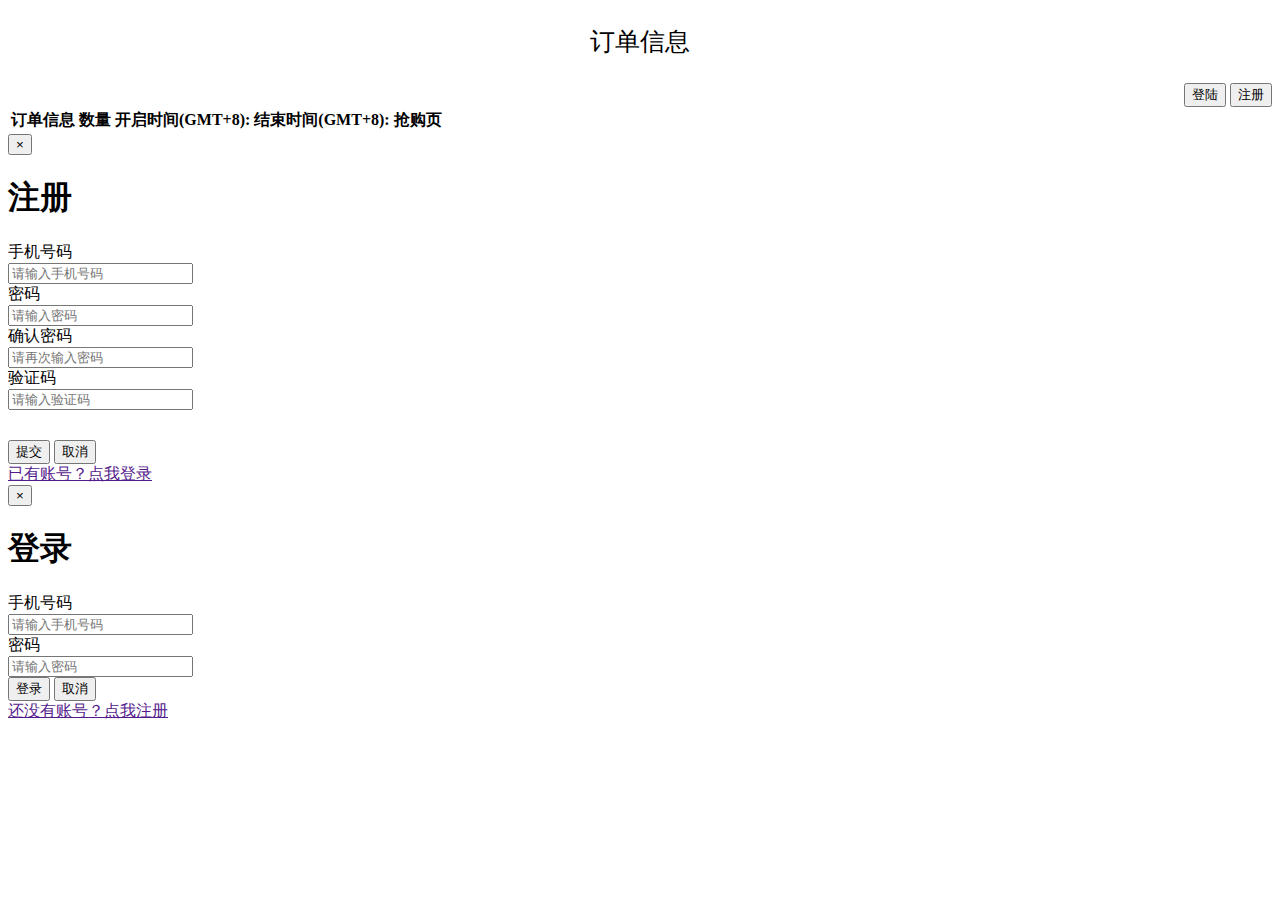
<file: src/main/webapp/index.html>
<!DOCTYPE html>
<html lang="en">
<head>
    <meta charset="UTF-8">
    <meta name="viewport" content="width=device-width, initial-scale=1">
    <title>订单显示页</title>
    <link rel="stylesheet" href="http://cdn.static.runoob.com/libs/bootstrap/3.3.7/css/bootstrap.min.css">
    <link rel="stylesheet" href="./lib/css/login.css">
    <script src="http://cdn.static.runoob.com/libs/jquery/2.1.1/jquery.min.js"></script>
    <script src="http://cdn.static.runoob.com/libs/bootstrap/3.3.7/js/bootstrap.min.js"></script>
</head>
<body>
<div class="container">
    <div class="panel panel-info">
        <div class="panel-heading">
            <p class="panel-title" style="text-align:center;font-size:25px">订单信息</p>
            <div id="login-control" style="text-align: right">
                <button class="btn btn-success"
                        data-toggle="modal" data-target="#login">登陆
                </button>
                <button class="btn btn-primary"
                        data-toggle="modal" data-target="#register">注册
                </button>
            </div>
        </div>
        <table class="table table-hover">
            <thead>
            <tr>
                <th>订单信息</th>
                <th>数量</th>
                <th>开启时间(GMT+8):</th>
                <th>结束时间(GMT+8):</th>
                <th>抢购页</th>
            </tr>
            </thead>
            <tbody id="table-info">
            </tbody>
        </table>
    </div>
</div>

<!-- 注册窗口 -->
<div id="register" class="modal fade" tabindex="-1">
    <div class="modal-dialog">
        <div class="modal-content">
            <div class="modal-body">
                <button class="close" data-dismiss="modal">
                    <span>&times;</span>
                </button>
            </div>
            <div class="modal-title">
                <h1 class="text-center">注册</h1>
            </div>
            <div class="modal-body">
                <form id="form-register">
                <div class="form-group has-feedback">
                    <label for="re-phoneNum">手机号码</label>
                    <div class="input-group">
                        <span class="input-group-addon"><span class="glyphicon glyphicon-phone"></span></span>
                        <input id="re-phoneNum" class="form-control" placeholder="请输入手机号码" maxlength="11" type="text">
                    </div>
                    <span style="color:red;display: none;" class="tips"></span>
                    <span style="display: none;" class="glyphicon glyphicon-remove form-control-feedback"></span>
                    <span style="display: none;" class="glyphicon glyphicon-ok form-control-feedback"></span>
                </div>
                <div class="form-group has-feedback">
                    <label for="re-password">密码</label>
                    <div class="input-group">
                        <span class="input-group-addon"><span class="glyphicon glyphicon-lock"></span></span>
                        <input id="re-password" class="form-control" placeholder="请输入密码" maxlength="20" type="password">
                    </div>

                    <span style="color:red;display: none;" class="tips"></span>
                    <span style="display: none;" class="glyphicon glyphicon-remove form-control-feedback"></span>
                    <span style="display: none;" class="glyphicon glyphicon-ok form-control-feedback"></span>
                </div>

                <div class="form-group has-feedback">
                    <label for="passwordConfirm">确认密码</label>
                    <div class="input-group">
                        <span class="input-group-addon"><span class="glyphicon glyphicon-lock"></span></span>
                        <input id="passwordConfirm" class="form-control" placeholder="请再次输入密码" maxlength="20"
                               type="password">
                    </div>
                    <span style="color:red;display: none;" class="tips"></span>
                    <span style="display: none;" class="glyphicon glyphicon-remove form-control-feedback"></span>
                    <span style="display: none;" class="glyphicon glyphicon-ok form-control-feedback"></span>
                </div>
                <div class="row">
                    <div class="col-xs-5">
                        <div class="form-group has-feedback">
                            <label for="idcode-btn">验证码</label>
                            <div class="input-group">
                                <span class="input-group-addon"><span class="glyphicon glyphicon-qrcode"></span></span>
                                <input id="idcode-btn" class="form-control" placeholder="请输入验证码" maxlength="4"
                                       type="text">
                            </div>
                            <span style="color:red;display: none;" class="tips"></span>
                            <span style="display: none;"
                                  class="glyphicon glyphicon-remove form-control-feedback"></span>
                            <span style="display: none;" class="glyphicon glyphicon-ok form-control-feedback"></span>
                        </div>
                    </div>
                    <div class="col-xs-5" style="padding-top: 30px">
                        <div id="idcode" style="background: transparent;"></div>
                    </div>
                </div>

                <div class="text-right">
                    <button class="btn btn-primary" type="button" id="btn-register">提交</button>
                    <button class="btn btn-danger" data-dismiss="modal">取消</button>
                </div>
                <a href="" data-toggle="modal" data-dismiss="modal" data-target="#login">已有账号？点我登录</a>
                </form>
            </div>
        </div>
    </div>
</div>

<!-- 登录窗口 -->
<div id="login" class="modal fade">
    <div class="modal-dialog">
        <div class="modal-content">
            <div class="modal-body">
                <button class="close" data-dismiss="modal">
                    <span>&times;</span>
                </button>
            </div>
            <div class="modal-title">
                <h1 class="text-center">登录</h1>
            </div>
            <div class="modal-body">
                <form id="form-login">
                    <div class="form-group has-feedback">
                        <label for="lg-phoneNum">手机号码</label>
                        <div class="input-group">
                            <span class="input-group-addon"><span class="glyphicon glyphicon-phone"></span></span>
                            <input id="lg-phoneNum" class="form-control" placeholder="请输入手机号码" maxlength="11" type="text">
                        </div>
                        <span style="color:red;display: none;" class="tips"></span>
                        <span style="display: none;" class="glyphicon glyphicon-remove form-control-feedback"></span>
                        <span style="display: none;" class="glyphicon glyphicon-ok form-control-feedback"></span>
                    </div>

                    <div class="form-group has-feedback">
                        <label for="lg-password">密码</label>
                        <div class="input-group">
                            <span class="input-group-addon"><span class="glyphicon glyphicon-lock"></span></span>
                            <input id="lg-password" class="form-control" placeholder="请输入密码" maxlength="20" type="password">
                        </div>

                        <span style="color:red;display: none;" class="tips"></span>
                        <span style="display: none;" class="glyphicon glyphicon-remove form-control-feedback"></span>
                        <span style="display: none;" class="glyphicon glyphicon-ok form-control-feedback"></span>
                    </div>

                    <div class="text-right">
                        <button class="btn btn-primary" type="button" id="btn-login">登录</button>
                        <button class="btn btn-danger" data-dismiss="modal">取消</button>
                    </div>
                    <a href="" data-toggle="modal" data-dismiss="modal" data-target="#register">还没有账号？点我注册</a>
                </form>
            </div>
        </div>
    </div>
</div>


<script type="text/javascript" src="./lib/js/graborders.js"></script>
<script>
    graborders.ajax.getlist();
    var token = getCookie("token");
    if (token != null) graborders.login.useTokenlogin(token);
</script>
</body>
</html>
</file>
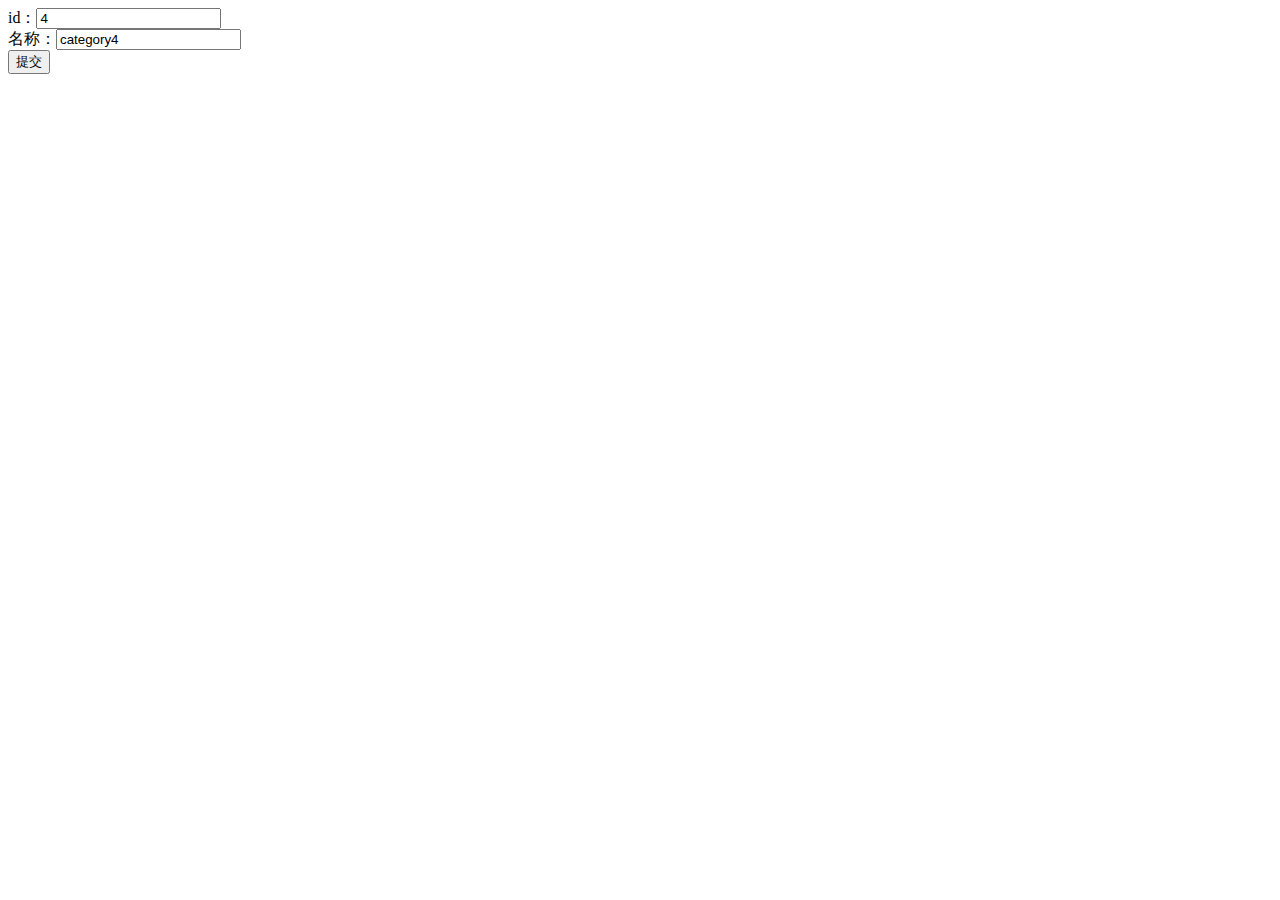
<file: src/main/webapp/submit.html>
<!DOCTYPE html>
<html>
<head>
    <meta http-equiv="Content-Type" content="text/html; charset=utf-8">
    <title>用AJAX以JSON方式提交数据</title>
    <script type="text/javascript" src="lib/js/jquery.min.js"></script>
</head>
<body>
<form>
    id：<input type="text" id="id" value="4" /><br/>
    名称：<input type="text" id="name" value="category4"/><br/>
    <input type="button" value="提交" id="sender">
</form>
<div id="messageDiv"></div>

<script>
    $(document).ready(function() {
        $('#sender').click(function () {
            var id = document.getElementById('id').value;
            var name = document.getElementById('name').value;
            var category = {"name": name, "id": id};
            var jsonData = JSON.stringify(category);
            var page = "submitCategory";

            alert(jsonData);
            $.ajax({
                type: "post",
                url: page,
                data: jsonData,
                dataType: "json",
                contentType: "application/json;charset=UTF-8",
                success: function (result) {
                    alert(result);
                }
            });
            //alert("提交成功，请在Tomcat控制台查看服务端接收到的数据");
        });
    });
</script>
</body>

</html>
</file>
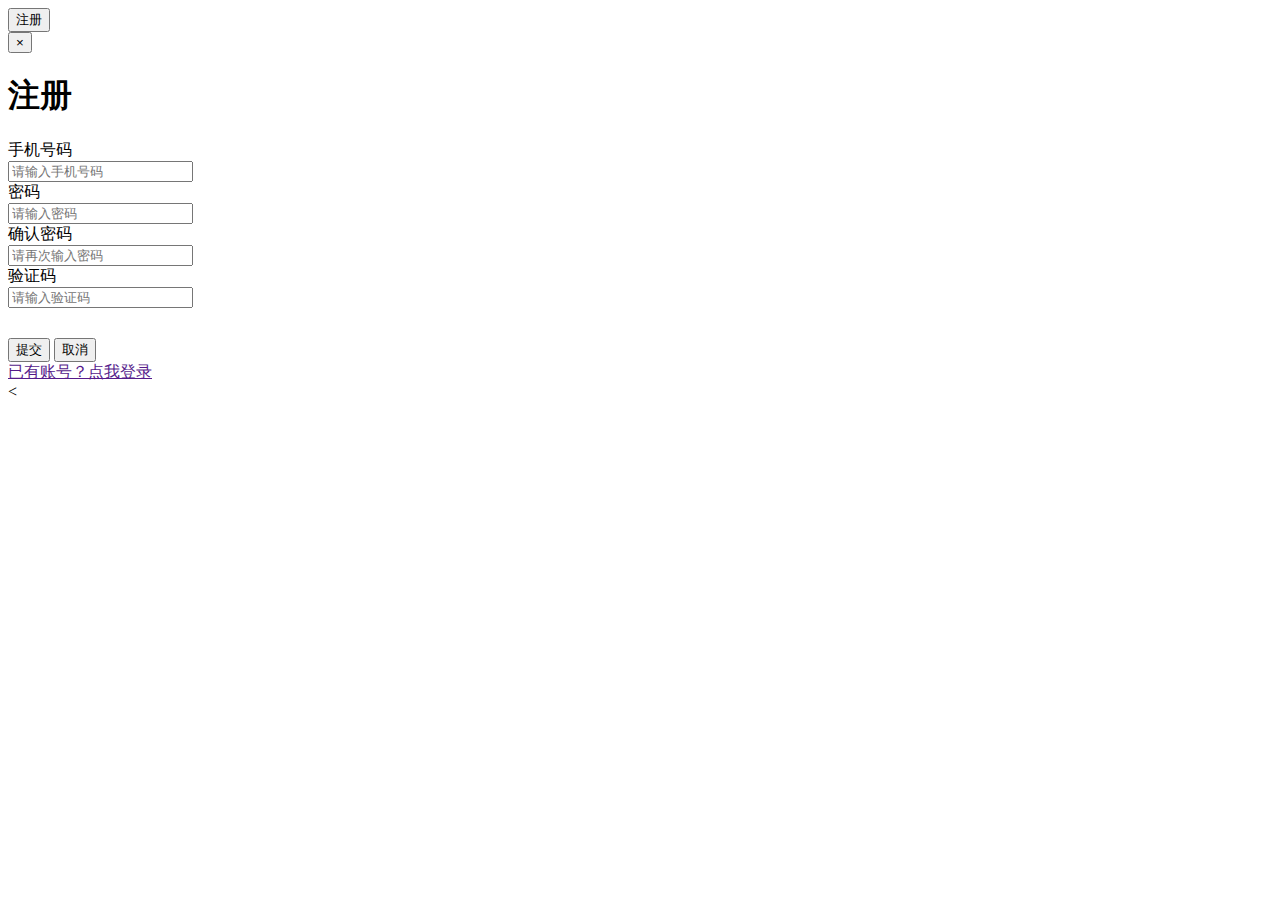
<file: src/main/webapp/test.html>
<!DOCTYPE html>
<html lang="en">
<head>
    <meta charset="UTF-8">
    <meta name="viewport" content="width=device-width, initial-scale=1">
    <title>订单显示页</title>
    <link rel="stylesheet" href="http://cdn.static.runoob.com/libs/bootstrap/3.3.7/css/bootstrap.min.css">
    <script src="http://cdn.static.runoob.com/libs/jquery/2.1.1/jquery.min.js"></script>
    <script src="http://cdn.static.runoob.com/libs/bootstrap/3.3.7/js/bootstrap.min.js"></script>
</head>
<body>
<div class="container">
<button class="btn btn-primary"
        data-toggle="modal" data-target="#register">注册
</button>

<!-- 注册窗口 -->
<div id="register" class="modal fade" tabindex="-1">
    <div class="modal-dialog">
        <div class="modal-content">
            <div class="modal-body">
                <button class="close" data-dismiss="modal">
                    <span>&times;</span>
                </button>
            </div>
            <div class="modal-title">
                <h1 class="text-center">注册</h1>
            </div>
            <div class="modal-body">
                <form class="form-group" id="form-register">

                    <div class="form-group has-feedback">
                        <label for="phoneNum">手机号码</label>
                        <div class="input-group">
                            <span class="input-group-addon"><span class="glyphicon glyphicon-phone"></span></span>
                            <input id="phoneNum" class="form-control" placeholder="请输入手机号码" maxlength="11" type="text">
                        </div>
                        <span style="color:red;display: none;" class="tips"></span>
                        <span style="display: none;" class="glyphicon glyphicon-remove form-control-feedback"></span>
                        <span style="display: none;" class="glyphicon glyphicon-ok form-control-feedback"></span>
                    </div>
                    <div class="form-group has-feedback">
                        <label for="password">密码</label>
                        <div class="input-group">
                            <span class="input-group-addon"><span class="glyphicon glyphicon-lock"></span></span>
                            <input id="password" class="form-control" placeholder="请输入密码" maxlength="20" type="password">
                        </div>

                        <span style="color:red;display: none;" class="tips"></span>
                        <span style="display: none;" class="glyphicon glyphicon-remove form-control-feedback"></span>
                        <span style="display: none;" class="glyphicon glyphicon-ok form-control-feedback"></span>
                    </div>

                    <div class="form-group has-feedback">
                        <label for="passwordConfirm">确认密码</label>
                        <div class="input-group">
                            <span class="input-group-addon"><span class="glyphicon glyphicon-lock"></span></span>
                            <input id="passwordConfirm" class="form-control" placeholder="请再次输入密码" maxlength="20" type="password">
                        </div>
                        <span style="color:red;display: none;" class="tips"></span>
                        <span style="display: none;" class="glyphicon glyphicon-remove form-control-feedback"></span>
                        <span style="display: none;" class="glyphicon glyphicon-ok form-control-feedback"></span>
                    </div>
                    <div class="row">
                        <div class="col-xs-7">
                            <div class="form-group has-feedback">
                                <label for="idcode-btn">验证码</label>
                                <div class="input-group">
                                    <span class="input-group-addon"><span class="glyphicon glyphicon-qrcode"></span></span>
                                    <input id="idcode-btn" class="form-control" placeholder="请输入验证码" maxlength="4" type="text">
                                </div>
                                <span style="color:red;display: none;" class="tips"></span>
                                <span style="display: none;" class="glyphicon glyphicon-remove form-control-feedback"></span>
                                <span style="display: none;" class="glyphicon glyphicon-ok form-control-feedback"></span>
                            </div>
                        </div>
                        <div class="col-xs-5" style="padding-top: 30px">
                            <div id="idcode" style="background: transparent;"></div>
                        </div>
                    </div>

                    <div class="text-right">
                        <button class="btn btn-primary" type="button" id="btn-register">提交</button>
                        <button class="btn btn-danger" data-dismiss="modal">取消</button>
                    </div>
                    <a href="" data-toggle="modal" data-dismiss="modal" data-target="#login">已有账号？点我登录</a>
                </form>
            </div>
        </div>
    </div>
</div>

</div>
</body>
<script>
    var check = [false];
    //校验成功函数
    function success(Obj, counter) {
        Obj.parent().parent().removeClass('has-error').addClass('has-success');
        $('.tips').eq(counter).hide();
        $('.glyphicon-ok').eq(counter).show();
        $('.glyphicon-remove').eq(counter).hide();
        check[counter] = true;

    }

    // 校验失败函数
    function fail(Obj, counter, msg) {
        Obj.parent().parent().removeClass('has-success').addClass('has-error');
        $('.glyphicon-remove').eq(counter).show();
        $('.glyphicon-ok').eq(counter).hide();
        $('.tips').eq(counter).text(msg).show();
        check[counter] = false;
    }
    // 手机号码
    var regPhoneNum = /^[0-9]{11}$/
    $('.container').find('input').eq(0).change(function() {
        if (regPhoneNum.test($(this).val())) {
            success($(this), 0);
        } else {
            fail($(this), 0, '手机号码只能为11位数字');
        }
    });

    $('#btn-register').click(function(e) {
        if (!check.every(function(value) {
                return value == true
            })) {
            e.preventDefault();
            for (key in check) {
                if (!check[key]) {
                    $('#register').find('input').eq(key).parent().parent().removeClass('has-success').addClass('has-error')
                }
            }
        }
    });

    var settings = {
        e: 'idcode',
        codeType: {
            name: 'follow',
            len: 4
        }, //len是修改验证码长度的
        codeTip: '换个验证码?',
        inputID: 'idcode-btn' //验证元素的ID
    };

    var _set = {
        storeLable: 'codeval',
        store: '#ehong-code-input',
        codeval: '#ehong-code'
    }
    $.idcode = {
        getCode: function(option) {
            _commSetting(option);
            return _storeData(_set.storeLable, null);
        },
        setCode: function(option) {
            _commSetting(option);
            _setCodeStyle("#" + settings.e, settings.codeType.name, settings.codeType.len);

        },
        validateCode: function(option) {
            _commSetting(option);
            var inputV;
            if (settings.inputID) {
                inputV = $('#' + settings.inputID).val();

            } else {
                inputV = $(_set.store).val();
            }
            if (inputV.toUpperCase() == _storeData(_set.storeLable, null).toUpperCase()) { //修改的不区分大小写
                return true;
            } else {
                _setCodeStyle("#" + settings.e, settings.codeType.name, settings.codeType.len);
                return false;
            }
        }
    };

    function _commSetting(option) {
        $.extend(settings, option);
    }

    function _storeData(dataLabel, data) {
        var store = $(_set.codeval).get(0);
        if (data) {
            $.data(store, dataLabel, data);
        } else {
            return $.data(store, dataLabel);
        }
    }

    function _setCodeStyle(eid, codeType, codeLength) {
        var codeObj = _createCode(settings.codeType.name, settings.codeType.len);
        var randNum = Math.floor(Math.random() * 6);
        var htmlCode = ''
        if (!settings.inputID) {
            htmlCode = '<span><input id="ehong-code-input" type="text" maxlength="4" /></span>';
        }
        htmlCode += '<div id="ehong-code" class="ehong-idcode-val ehong-idcode-val';
        htmlCode += String(randNum);
        htmlCode += '" href="#" onblur="return false" onfocus="return false" oncontextmenu="return false" onclick="$.idcode.setCode()">' + _setStyle(codeObj) + '</div>' + '<span id="ehong-code-tip-ck" class="ehong-code-val-tip" onclick="$.idcode.setCode()">' + settings.codeTip + '</span>';
        $(eid).html(htmlCode);
        _storeData(_set.storeLable, codeObj);
    }

    function _setStyle(codeObj) {
        var fnCodeObj = new Array();
        var col = new Array('#BF0C43', '#E69A2A', '#707F02', '#18975F', '#BC3087', '#73C841', '#780320', '#90719B', '#1F72D8', '#D6A03C', '#6B486E', '#243F5F', '#16BDB5');
        var charIndex;
        for (var i = 0; i < codeObj.length; i++) {
            charIndex = Math.floor(Math.random() * col.length);
            fnCodeObj.push('<font color="' + col[charIndex] + '">' + codeObj.charAt(i) + '</font>');
        }
        return fnCodeObj.join('');
    }

    function _createCode(codeType, codeLength) {
        var codeObj;
        if (codeType == 'follow') {
            codeObj = _createCodeFollow(codeLength);
        } else if (codeType == 'calc') {
            codeObj = _createCodeCalc(codeLength);
        } else {
            codeObj = "";
        }
        return codeObj;
    }

    function _createCodeCalc(codeLength) {
        var code1, code2, codeResult;
        var selectChar = new Array('0', '1', '2', '3', '4', '5', '6', '7', '8', '9');
        var charIndex;
        for (var i = 0; i < codeLength; i++) {
            charIndex = Math.floor(Math.random() * selectChar.length);
            code1 += selectChar[charIndex];

            charIndex = Math.floor(Math.random() * selectChar.length);
            code2 += selectChar[charIndex];
        }
        return [parseInt(code1), parseInt(code2), parseInt(code1) + parseInt(code2)];
    }

    function _createCodeFollow(codeLength) {
        var code = "";
        var selectChar = new Array('0', '1', '2', '3', '4', '5', '6', '7', '8', '9', 'A', 'B', 'C', 'D', 'E', 'F', 'G', 'H', 'I', 'J', 'K', 'L', 'M', 'N', 'O', 'P', 'Q', 'R', 'S', 'T', 'U', 'V', 'W', 'X', 'Y', 'Z');

        for (var i = 0; i < codeLength; i++) {
            var charIndex = Math.floor(Math.random() * selectChar.length);
            if (charIndex % 2 == 0) {
                code += selectChar[charIndex].toLowerCase();
            } else {
                code += selectChar[charIndex];
            }
        }
        return code;
    }

    $.idcode.setCode();

    $('.container').find('input').eq(3).change(function() {
        var IsBy = $.idcode.validateCode();
        if (IsBy) {
            success($(this), 3);
        } else {
            fail($(this), 3, '验证码输入错误');
        }
    });
</script>
<
</html>
</file>
<file: src/main/webapp/lib/css/login.css>
#ehong-code-input {
    width:42px;
    letter-spacing:2px;
    margin:0px 8px 0px 0px;
}
.ehong-idcode-val {
    position:relative;
    padding:1px 4px 1px 4px;
    top:0px;
    *top:-3px;
    letter-spacing:4px;
    display:inline;
    cursor:pointer;
    font-size:16px;
    font-family:"Courier New",Courier,monospace;
    text-decoration:none;
    font-weight:bold;
}
.ehong-idcode-val0 {
    border:solid 1px #A4CDED;
    background-color:#ECFAFB;
}
.ehong-idcode-val1 {
    border:solid 1px #A4CDED;
    background-color:#FCEFCF;
}
.ehong-idcode-val2 {
    border:solid 1px #6C9;
    background-color:#D0F0DF;
}
.ehong-idcode-val3 {
    border:solid 1px #6C9;
    background-color:#DCDDD8;
}
.ehong-idcode-val4 {
    border:solid 1px #6C9;
    background-color:#F1DEFF;
}
.ehong-idcode-val5 {
    border:solid 1px #6C9;
    background-color:#ACE1F1;
}
.ehong-code-val-tip {
    font-size:12px;
    color:#1098EC;
    top:0px;
    *top:-3px;
    position:relative;
    margin:0px 0px 0px 4px;
    cursor:pointer;
}
</file>
